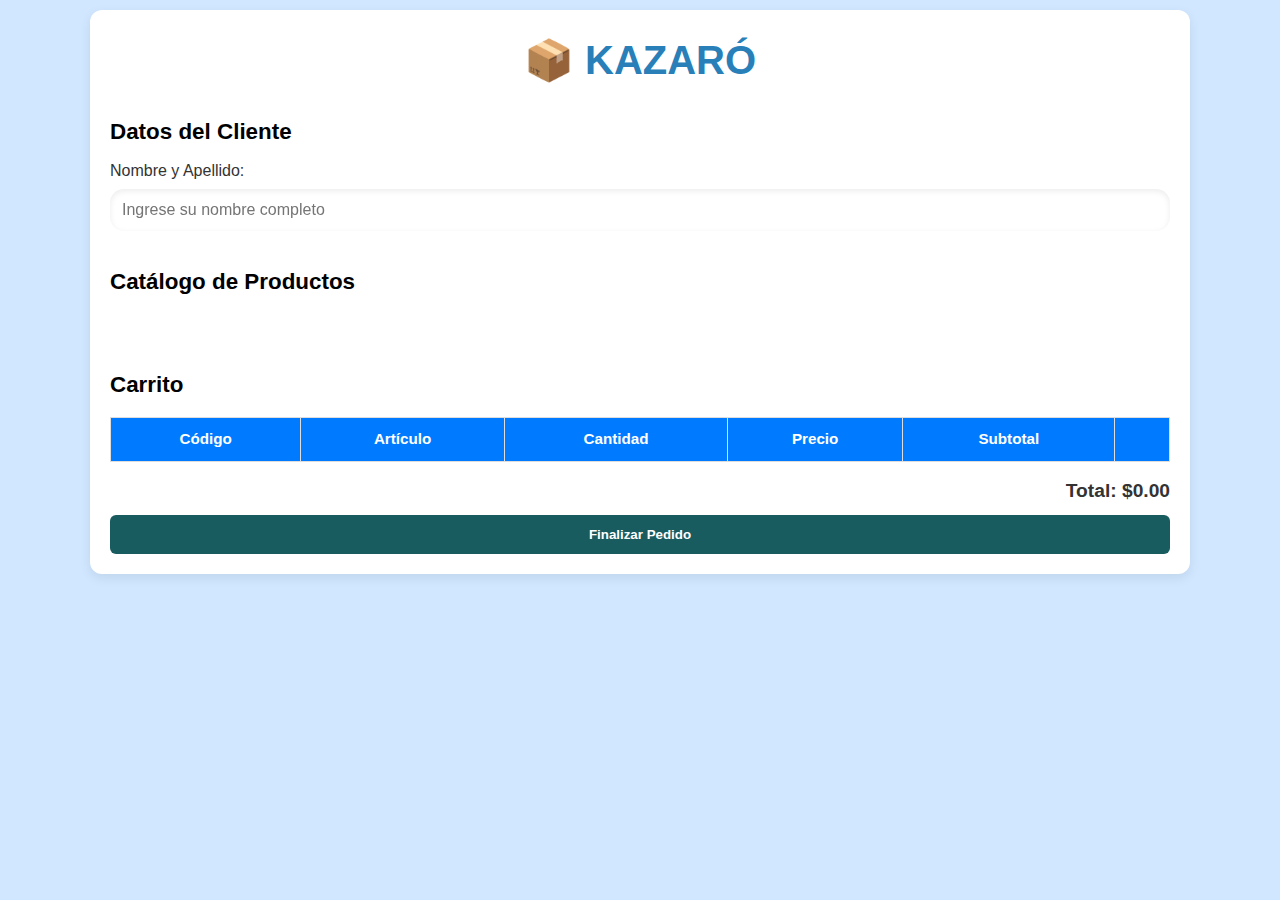
<file: categorias.html>
<!DOCTYPE html>
<html lang="es">
<head>
  <meta charset="UTF-8">
  <meta name="viewport" content="width=device-width, initial-scale=1.0">
  <title>App de Pedidos</title>
  <link rel="stylesheet" href="style.css">

  <!-- EmailJS -->
  <script src="https://cdn.jsdelivr.net/npm/@emailjs/browser@4/dist/email.min.js"></script>
</head>
<body>
  <div class="container">
    <h1>📦 KAZARÓ</h1>

    <!-- Datos del cliente -->
    <section class="form-section">
      <h2>Datos del Cliente</h2>
      <label for="cliente">Nombre y Apellido:</label>
      <input type="text" id="cliente" placeholder="Ingrese su nombre completo" required>
    </section>

    <!-- Catálogo de productos -->
    <section class="catalogo">
      <h2>Catálogo de Productos</h2>
      <div id="productos"></div>
    </section>

    <!-- Carrito -->
    <section class="carrito">
      <h2>Carrito</h2>
      <table> 
        <thead>
          <tr>
            <th>Código</th>
            <th>Artículo</th>
            <th>Cantidad</th>
            <th>Precio</th>
            <th>Subtotal</th>
            <th></th>
          </tr>
        </thead>
        <tbody id="carrito-body"></tbody>
      </table>
      <div class="total">
        Total: $<span id="total">0.00</span>
      </div>
      <button id="finalizar">Finalizar Pedido</button>
    </section>

    <!-- Remito -->
    <section class="remito" id="remito-section" style="display:none;">
      <h2>Remito</h2>
      <div id="remito"></div>
      <button id="enviar">Enviar por Email</button>
    </section>
  </div>
  
  
  <script src="script.js"></script>
  <script src="https://cdnjs.cloudflare.com/ajax/libs/jspdf/2.5.1/jspdf.umd.min.js"></script>
</file>
<file: style.css>
* {
  margin: 0;
  padding: 0;
  box-sizing: border-box;
  font-family: "Segoe UI", Tahoma, Geneva, Verdana, sans-serif;
}

body {
  background: #d0e7ff; /* Cambiado a un azul claro */
  color: #333;
  line-height: 1.5;
  padding: 10px;
}

.container {
  max-width: 1100px;
  margin: auto;
  background: #fff;
  padding: 20px;
  border-radius: 12px;
  box-shadow: 0 4px 12px rgba(0, 0, 0, 0.08);
}

/*  Títulos  */
h1 {
  text-align: center;
  font-size: 2.5rem;
  margin-bottom: 25px;
  color: #2980b9; /* Azul */
}


h2 {
  margin: 20px 0 10px;
  color: #000000; /* Azul oscuro */
  font-size: 1.4rem;
}

/*  Formulario cliente  */
input,
select {
  width: 100%;
  padding: 12px;
  margin: 6px 0 14px;
  border: none;
  border-radius: 14px;
  font-size: 1rem;
  background: rgba(255, 255, 255, 0.8);
  backdrop-filter: blur(8px);
  box-shadow: inset 0 2px 6px rgba(0, 0, 0, 0.08);
  transition: all 0.3s;
}

input:focus,
select:focus {
  outline: none;
  background: #fff;
  box-shadow: 0 0 0 3px #b0c4e9; /* Azul claro */
}

/*  Categorías  */
.categoria-lista {
  display: flex;
  flex-wrap: wrap;
  gap: 15px;
  justify-content: center;
  margin: 25px 0;
}

.categoria-btn {
  padding: 14px 20px;
  background: rgba(255, 255, 255, 0.6);
  border-radius: 10px;
  border: 2px solid #4f86f7;
  cursor: pointer;
  font-size: 20px;
  font-weight: 500;
  transition: all 0.3s ease;
  backdrop-filter: blur (6px) ;
  color: #0056b3;
}

.categoria-btn:hover {
  background: #4f86f7; 
  color: #fff;
  transform: translateY(-3px) scale(1.08);
  box-shadow: 0 6px 14px rgba(13, 12, 22, 0.455);
}

.categoria-btn.active {
  background: #4f86f7; 
  color: #fff;
}

/*  Catálogo Moderno  */
.catalogo #productos {
  display: grid;
  grid-template-columns: repeat(auto-fit, minmax(260px, 1fr));
  gap: 28px;
  margin-top: 30px;
  padding: 10px;
}

/* Tarjeta de producto */
.producto {
  border: none;
  border-radius: 16px;
  padding: 20px;
  background: #ffffff;
  display: flex;
  flex-direction: column;
  justify-content: flex-start;
  box-shadow: 0 6px 18px rgba(0, 0, 0, 0.08);
  transition: transform 0.3s ease, box-shadow 0.4s ease;
  position: relative;
  overflow: hidden;
}

/* Barra de color decorativa */
.producto::before {
  content: "";
  position: absolute;
  top: 0;
  left: 0;
  right: 0;
  height: 6px;
  background: linear-gradient(135deg, #4facfe, #00f2fe); /* Azul */
}

/* Animación hover */
.producto:hover {
  transform: translateY(-10px) scale(1.02);
  box-shadow: 0 12px 28px rgba(0, 0, 0, 0.45);
}

/* Imagen */
.producto img {
  width: 100%;
  height: 180px;
  object-fit: cover;
  border-radius: 12px;
  margin-bottom: 14px;
  transition: transform 0.4s ease;
}

.producto:hover img {
  transform: scale(1.05);
}

/* Título */
.producto h3 {
  font-size: 1.25rem;
  font-weight: 600;
  margin-bottom: 8px;
  color: #2c3e50; /* Azul oscuro */
  transition: color 0.3s;
}

.producto:hover h3 {
  color: #000000;
}

/* Descripción */
.producto p {
  font-size: 0.95rem;
  margin-bottom: 10px;
  color: #555;
  flex-grow: 1;
  line-height: 1.4;
}

/* Botón */
.producto button {
  margin-top: auto;
  background: #007bff; /* Azul fuerte */
  color: #fff;
  border: none;
  border-radius: 10px;
  padding: 12px;
  font-size: 1rem;
  font-weight: 700;
  cursor: pointer;
  transition: all 0.3s;
}

.producto button:hover {
  background: linear-gradient(135deg, #0056b3, #007bff); /* Azul fuerte */
  transform: translateY(-2px);
  box-shadow: 0 4px 12px rgba(39, 174, 96, 0.4);
}

.producto button:focus-visible {
  outline: 3px solid #4facfe; /* Azul claro */
  outline-offset: 3px;
}

/*  Carrito  */
.carrito {
  overflow-x: auto;
}

.carrito table {
  width: 100%;
  border-collapse: collapse;
  margin-top: 15px;
  font-size: 0.95rem;
  min-width: 500px;
}

.carrito th,
.carrito td {
  border: 1px solid #ddd;
  padding: 10px;
  text-align: center;
}

.carrito th {
  background: #007bff; /* Azul fuerte */
  color: #fff;
}

.carrito input[type="number"] {
  width: 60px;
  padding: 5px;
  border: 1px solid #ccc;
  border-radius: 4px;
  text-align: center;
}

.total {
  margin-top: 15px;
  font-size: 1.2rem;
  font-weight: bold;
  text-align: right;
}

#finalizar {
  background: #195c60; /* Azul fuerte */
  color: #fff;
  border: none;
  padding: 12px 18px;
  border-radius: 6px;
  cursor: pointer;
  margin-top: 10px;
  transition: background 0.3s;
  width: 100%;
  font-weight: 700;
}

#finalizar:hover {
  background: #0056b3; /* Azul oscuro */
}

/*  Remito  */
.remito {
  margin-top: 25px;
  padding: 20px;
  background: #f9fafc;
  border: 1px solid #ddd;
  border-radius: 10px;
  box-shadow: 0 3px 10px rgba(0, 0, 0, 0.05);
}

.remito table {
  width: 100%;
  border-collapse: collapse;
  margin-top: 15px;
}

.remito th {
  background: #007bff; /* Azul fuerte */
  color: #fff;
  padding: 10px;
}

.remito td {
  border: 1px solid #ddd;
  padding: 8px;
  text-align: center;
}

#enviar {
  background:  #195c60; /* Azul degradado */
  color: #ffffff;
  border: none;
  padding: 14px 18px;
  border-radius: 8px;
  cursor: pointer;
  margin-top: 15px;
  transition: transform 0.2s, background 0.3s;
  width: 100%;
  font-weight: 700;  
}

#enviar:hover {
  background: linear-gradient(135deg, #2c3e50, #007bff); /* Azul degradado */
  transform: translateY(-2px);
}

/*  Responsive  */
@media (max-width: 768px) {
  h1 {
    font-size: 1.8rem;
  }

  .categoria-btn {
    flex: 1 1 45%;
  }

  .carrito table,
  .remito table {
    font-size: 0.85rem;
  }

  .carrito th,
  .carrito td {
    padding: 6px;
  }
}

@media (max-width: 480px) {
  h1 {
    font-size: 1.5rem;
  }

  h2 {
    font-size: 1.2rem;
  }

  .categoria-btn {
    flex: 1 1 100%;
    padding: 12px;
    font-size: 0.9rem;
  }

  .catalogo #productos {
    grid-template-columns: 1fr;
  }

  .producto {
    padding: 14px;
  }

  .producto h3 {
    font-size: 1rem;
  }

  .producto p {
    font-size: 0.85rem;
  }

  .producto button {
    padding: 10px;
    font-size: 0.9rem;
  }
}

.paginacion {
  display: flex;
  justify-content: center;
  margin-top: 20px;
  gap: 10px;
}

.paginacion button {
  background: #007bff; /* Azul fuerte */
  color: white;
  border: none;
  padding: 8px 14px;
  border-radius: 8px;
  cursor: pointer;
  transition: background 0.3s;
}

.paginacion button:hover {
  background: #0056b3; /* Azul oscuro */
}

@media (max-width: 600px) {
  .paginacion {
    flex-direction: column;
    gap: 8px;
  }
}



.logo {
  height: 70px;
  display: block;
  margin: 0 auto;
}


.iso-fixed {
  position: fixed;
  bottom: 10px;
  left: 10px;
  width: 80px;
  opacity: 0.9;
  z-index: 1000;
}


@media (max-width: 768px) {
  .iso-fixed {
    position: static;   
    display: block;
    margin: 12px auto 0 auto; 
    width: 200px; 
    content: url("normasiso.png"); 
  }
}
</file>
